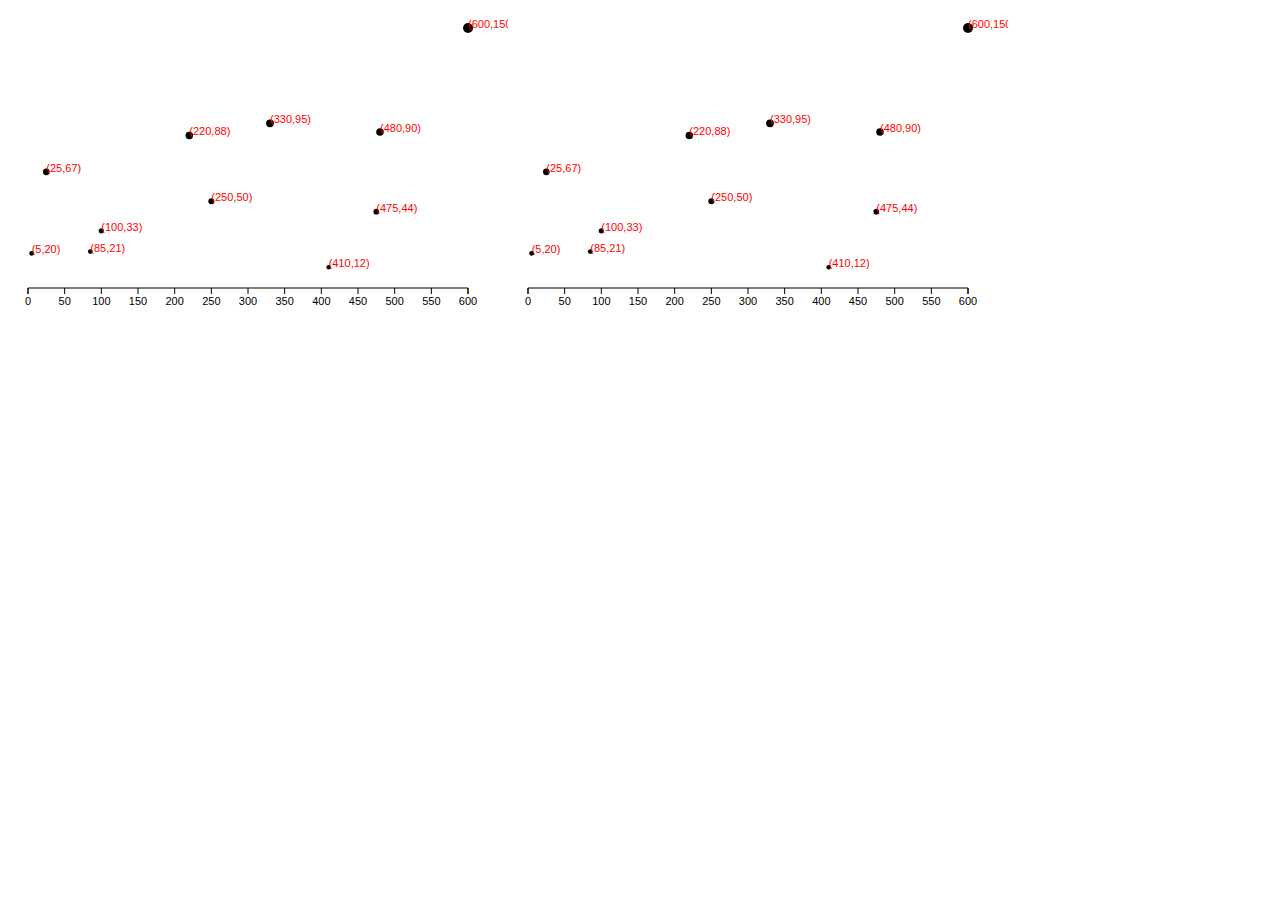
<file: Scatter Plot.html>
<!DOCTYPE html>
<!-- saved from url=(0038)http://localhost/~tsl/scatterplot.html -->
<html lang="en"><head><meta http-equiv="Content-Type" content="text/html; charset=UTF-8"> 
		<meta charset="utf-8">
		<title>Scatter Plot</title>
		<script type="text/javascript" src="./Scatter Plot_files/d3.v3.js"></script>
		<style>

			.axis path, 
			.axis line {
				fill: none;
				stroke: black;
				/*shape-rendering: crispEdges;*/
			}

			.axis text { 
				font-family: sans-serif;
				font-size: 11px;
				fill: black;
			}
			.tick {
				background-color: green;
			}

		</style>
	</head>
	<body>
		<script src="./Scatter Plot_files/d3.v2.js"></script>
		<script type="text/javascript">

			//Width and height
			var w = 500;
			var h = 300;
			var padding = 20; // padding to provide 20 pixels of extra room along all sides of the SVG

			var dataset = [
							[5, 20], [480, 90], [250, 50], [100, 33], [330, 95],
							[410, 12], [475, 44], [25, 67], [85, 21], [220, 88],
							[600, 150]
			];

			//scaling the axis and radius
			var xScale = d3.scale.linear()
								 .domain([0, d3.max(dataset, function(d) { return d[0]; })])
								 .range([padding, w - padding * 2]);

			var yScale = d3.scale.linear()
								 .domain([0, d3.max(dataset, function(d) { return d[1]; })])
								 .range([h - padding, padding]);

			var rScale = d3.scale.linear()
								 .domain([0, d3.max(dataset, function(d) { return d[1]; })])
								 .range([2, 5]);

			//Setting up an Axis
			var xAxis = d3.svg.axis()
						  .scale(xScale)
						  .orient("bottom");
						  //.ticks(5);

			//setting up yAxis
			var yAxis = d3.svg.axis()
							.scale(yScale)
							.orient("left")
							.ticks(5);

			//Create SVG element
			var svg = d3.select("body")
						.append("svg")
						.attr("width", w)
						.attr("height", h);

			//Make circles for each point
			svg.selectAll("circle")
				.data(dataset)
				.enter()
				.append("circle")
				.attr("cx", function(d) {
					return xScale(d[0]);
				})
				.attr("cy", function(d) {
					return yScale(d[1]);
				})
				.attr("r", function(d) {
					return rScale(d[1]);
				});

			//Labeling data points with text elements
			svg.selectAll("text")
				.data(dataset)
				.enter()
				.append("text")
				.text(function (d) {	//created the labeled poitns as (x, y)
					return "(" + d[0] + "," + d[1] + ")";
				})
				//specifies where the text should be placed with x and y values
				.attr("x", function(d) {
					return xScale(d[0]);
				})
				.attr("y", function(d) {
					return yScale(d[1]);
				})
				.attr("font-family", "sans-serif")
				.attr("font-size", "11px")
				.attr("fill", "red");

			//Create X axis
			svg.append("g")
				.attr("class", "axis") //Assign "axis" class
				.attr("transform", "translate(0," + (h - padding) + ")")
				.call(xAxis);

			// //Create Y Axis
			// svg.append("g")
			// 	.attr("class", "axis")
			// 	.attr("transform", "translate(" + padding + ",0)")
			// 	.call(yAxis);

		</script><svg width="500" height="300"><circle cx="23.666666666666668" cy="245.33333333333334" r="2.4"></circle><circle cx="372" cy="123.99999999999997" r="3.8000000000000003"></circle><circle cx="203.33333333333334" cy="193.33333333333331" r="3"></circle><circle cx="93.33333333333334" cy="222.8" r="2.66"></circle><circle cx="262" cy="115.33333333333331" r="3.9000000000000004"></circle><circle cx="320.6666666666667" cy="259.2" r="2.24"></circle><circle cx="368.33333333333337" cy="203.73333333333335" r="2.88"></circle><circle cx="38.333333333333336" cy="163.86666666666667" r="3.34"></circle><circle cx="82.33333333333333" cy="243.6" r="2.42"></circle><circle cx="181.33333333333334" cy="127.46666666666667" r="3.76"></circle><circle cx="460" cy="20" r="5"></circle><text x="23.666666666666668" y="245.33333333333334" font-family="sans-serif" font-size="11px" fill="red">(5,20)</text><text x="372" y="123.99999999999997" font-family="sans-serif" font-size="11px" fill="red">(480,90)</text><text x="203.33333333333334" y="193.33333333333331" font-family="sans-serif" font-size="11px" fill="red">(250,50)</text><text x="93.33333333333334" y="222.8" font-family="sans-serif" font-size="11px" fill="red">(100,33)</text><text x="262" y="115.33333333333331" font-family="sans-serif" font-size="11px" fill="red">(330,95)</text><text x="320.6666666666667" y="259.2" font-family="sans-serif" font-size="11px" fill="red">(410,12)</text><text x="368.33333333333337" y="203.73333333333335" font-family="sans-serif" font-size="11px" fill="red">(475,44)</text><text x="38.333333333333336" y="163.86666666666667" font-family="sans-serif" font-size="11px" fill="red">(25,67)</text><text x="82.33333333333333" y="243.6" font-family="sans-serif" font-size="11px" fill="red">(85,21)</text><text x="181.33333333333334" y="127.46666666666667" font-family="sans-serif" font-size="11px" fill="red">(220,88)</text><text x="460" y="20" font-family="sans-serif" font-size="11px" fill="red">(600,150)</text><g class="axis" transform="translate(0,280)"><g transform="translate(20,0)" style="opacity: 1;"><line class="tick" y2="6" x2="0"></line><text y="9" x="0" dy=".71em" text-anchor="middle">0</text></g><g transform="translate(56.66666666666667,0)" style="opacity: 1;"><line class="tick" y2="6" x2="0"></line><text y="9" x="0" dy=".71em" text-anchor="middle">50</text></g><g transform="translate(93.33333333333334,0)" style="opacity: 1;"><line class="tick" y2="6" x2="0"></line><text y="9" x="0" dy=".71em" text-anchor="middle">100</text></g><g transform="translate(130,0)" style="opacity: 1;"><line class="tick" y2="6" x2="0"></line><text y="9" x="0" dy=".71em" text-anchor="middle">150</text></g><g transform="translate(166.66666666666669,0)" style="opacity: 1;"><line class="tick" y2="6" x2="0"></line><text y="9" x="0" dy=".71em" text-anchor="middle">200</text></g><g transform="translate(203.33333333333334,0)" style="opacity: 1;"><line class="tick" y2="6" x2="0"></line><text y="9" x="0" dy=".71em" text-anchor="middle">250</text></g><g transform="translate(240,0)" style="opacity: 1;"><line class="tick" y2="6" x2="0"></line><text y="9" x="0" dy=".71em" text-anchor="middle">300</text></g><g transform="translate(276.6666666666667,0)" style="opacity: 1;"><line class="tick" y2="6" x2="0"></line><text y="9" x="0" dy=".71em" text-anchor="middle">350</text></g><g transform="translate(313.33333333333337,0)" style="opacity: 1;"><line class="tick" y2="6" x2="0"></line><text y="9" x="0" dy=".71em" text-anchor="middle">400</text></g><g transform="translate(350,0)" style="opacity: 1;"><line class="tick" y2="6" x2="0"></line><text y="9" x="0" dy=".71em" text-anchor="middle">450</text></g><g transform="translate(386.6666666666667,0)" style="opacity: 1;"><line class="tick" y2="6" x2="0"></line><text y="9" x="0" dy=".71em" text-anchor="middle">500</text></g><g transform="translate(423.33333333333337,0)" style="opacity: 1;"><line class="tick" y2="6" x2="0"></line><text y="9" x="0" dy=".71em" text-anchor="middle">550</text></g><g transform="translate(460,0)" style="opacity: 1;"><line class="tick" y2="6" x2="0"></line><text y="9" x="0" dy=".71em" text-anchor="middle">600</text></g><path class="domain" d="M20,6V0H460V6"></path></g></svg>
	
</body></html>
</file>
